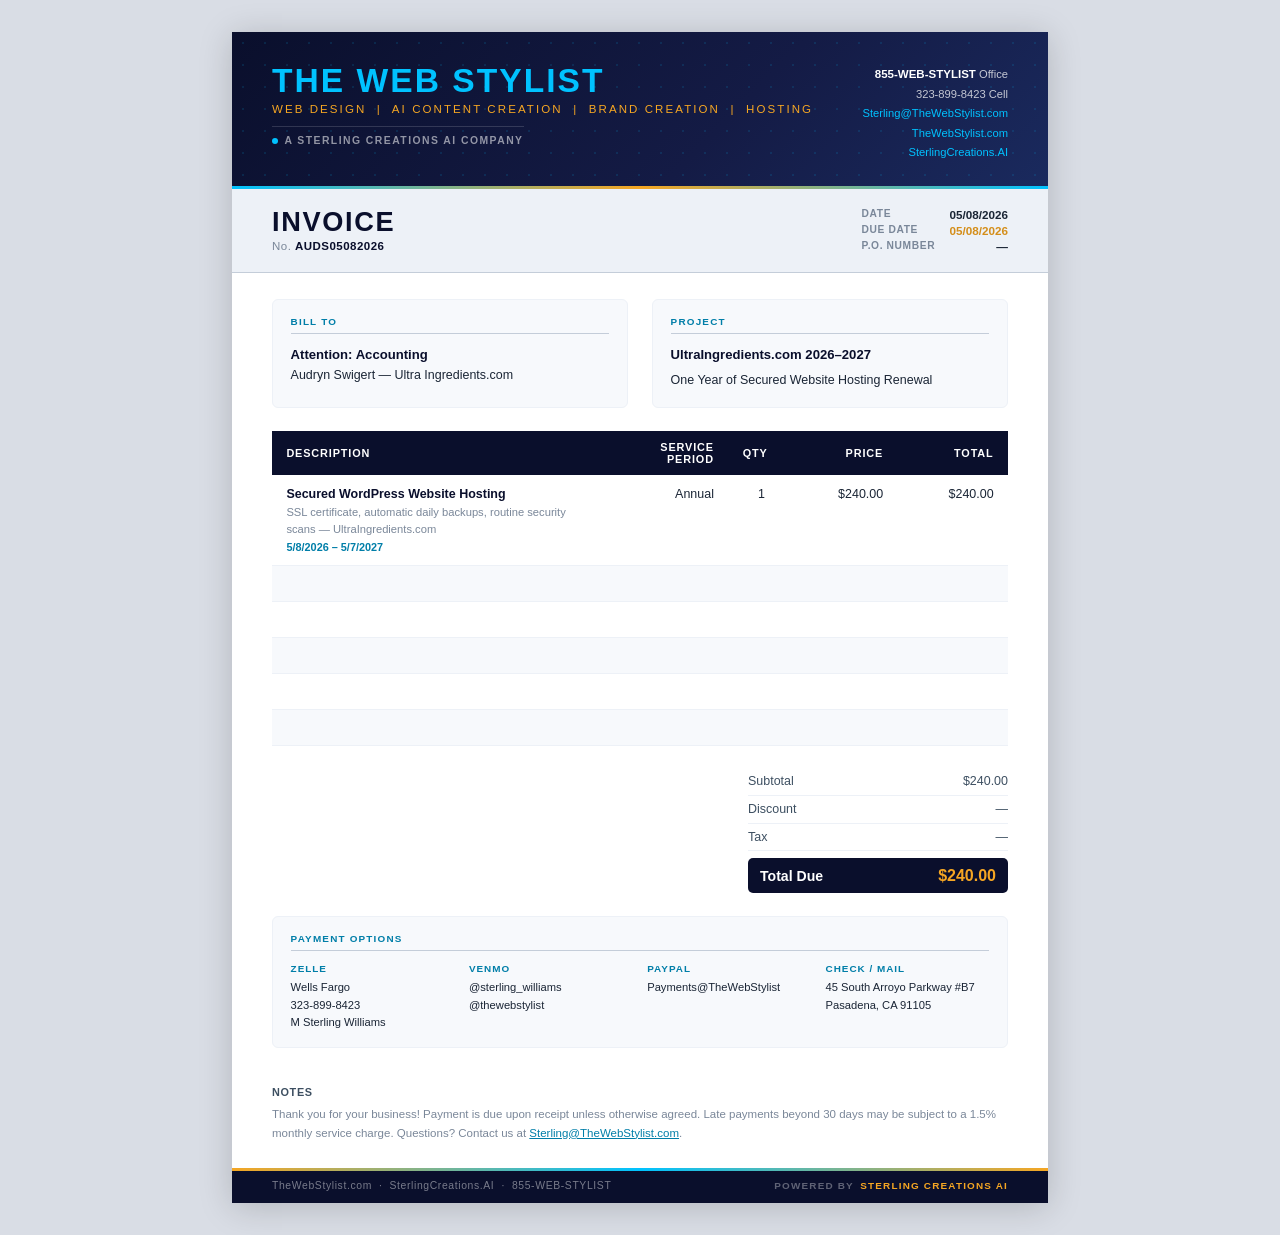
<file: invoice-sample-AUDS05082026.html>
<!DOCTYPE html>
<html lang="en">
<head>
  <meta charset="UTF-8" />
  <meta name="viewport" content="width=device-width, initial-scale=1.0" />
  <title>Invoice AUDS05082026 &mdash; Audryn Swigert / UltraIngredients.com</title>
  <style>
    *, *::before, *::after { box-sizing: border-box; margin: 0; padding: 0; }
    :root {
      --navy:      #0A0F2C;
      --navy-mid:  #141B45;
      --blue:      #00C2FF;
      --blue-soft: #007EA8;
      --gold:      #F5A623;
      --gold-soft: #D48E1A;
      --white:     #FFFFFF;
      --off-white: #F7F9FC;
      --gray-100:  #EDF1F7;
      --gray-300:  #C4CDD9;
      --gray-500:  #7A8799;
      --gray-700:  #3D4F61;
      --text:      #1A2535;
      --font:      'Helvetica Neue', Helvetica, Arial, sans-serif;
    }
    body { font-family: var(--font); background: #D9DDE5; color: var(--text); padding: 2rem; -webkit-print-color-adjust: exact; print-color-adjust: exact; }
    .page { width: 816px; min-height: 1056px; margin: 0 auto; background: var(--white); box-shadow: 0 4px 32px rgba(0,0,0,.18); display: flex; flex-direction: column; }
    .header { background: linear-gradient(135deg, var(--navy) 0%, var(--navy-mid) 60%, #1A2A5E 100%); padding: 2rem 2.5rem 1.6rem; position: relative; overflow: hidden; display: flex; align-items: flex-start; justify-content: space-between; gap: 1.5rem; }
    .header::before { content: ''; position: absolute; inset: 0; background-image: radial-gradient(circle, rgba(0,194,255,.12) 1px, transparent 1px); background-size: 22px 22px; pointer-events: none; }
    .header::after { content: ''; position: absolute; bottom: 0; left: 0; right: 0; height: 3px; background: linear-gradient(90deg, var(--blue) 0%, var(--gold) 50%, var(--blue) 100%); }
    .brand { position: relative; z-index: 1; }
    .brand-name { font-size: 2.1rem; font-weight: 800; letter-spacing: .06em; text-transform: uppercase; color: var(--blue); line-height: 1; }
    .brand-tagline { font-size: .72rem; font-weight: 500; letter-spacing: .18em; text-transform: uppercase; color: var(--gold); margin-top: .35rem; }
    .brand-sub { display: inline-flex; align-items: center; gap: .4rem; margin-top: .7rem; font-size: .65rem; font-weight: 600; letter-spacing: .14em; text-transform: uppercase; color: rgba(255,255,255,.55); border-top: 1px solid rgba(255,255,255,.15); padding-top: .5rem; }
    .brand-sub::before { content: ''; display: inline-block; width: 6px; height: 6px; border-radius: 50%; background: var(--blue); flex-shrink: 0; }
    .header-contact { position: relative; z-index: 1; text-align: right; color: rgba(255,255,255,.75); font-size: .7rem; line-height: 1.75; flex-shrink: 0; }
    .header-contact a { color: var(--blue); text-decoration: none; }
    .header-contact strong { color: var(--white); font-size: .72rem; }
    .meta-band { background: var(--gray-100); border-bottom: 1px solid var(--gray-300); padding: 1.2rem 2.5rem; display: flex; align-items: flex-start; justify-content: space-between; gap: 2rem; }
    .invoice-label { font-size: 1.7rem; font-weight: 900; letter-spacing: .06em; text-transform: uppercase; color: var(--navy); line-height: 1; }
    .invoice-number { font-size: .72rem; color: var(--gray-500); margin-top: .3rem; letter-spacing: .04em; }
    .invoice-number span { color: var(--navy); font-weight: 700; }
    .meta-right { display: grid; grid-template-columns: auto auto; gap: .2rem .9rem; text-align: right; font-size: .73rem; }
    .meta-right .label { color: var(--gray-500); text-align: left; text-transform: uppercase; font-size: .64rem; letter-spacing: .06em; font-weight: 600; }
    .meta-right .value { color: var(--text); font-weight: 600; }
    .meta-right .value.due { color: var(--gold-soft); font-weight: 700; }
    .body { padding: 1.6rem 2.5rem; flex: 1; display: flex; flex-direction: column; gap: 1.4rem; }
    .bill-row { display: grid; grid-template-columns: 1fr 1fr; gap: 1.5rem; }
    .bill-section { background: var(--off-white); border: 1px solid var(--gray-100); border-radius: 6px; padding: 1rem 1.1rem; }
    .section-title { font-size: .62rem; font-weight: 700; letter-spacing: .12em; text-transform: uppercase; color: var(--blue-soft); border-bottom: 1px solid var(--gray-300); padding-bottom: .4rem; margin-bottom: .6rem; }
    .bill-section p { font-size: .78rem; line-height: 1.6; color: var(--text); }
    .bill-section p strong { display: block; font-size: .82rem; font-weight: 700; color: var(--navy); margin-bottom: .1rem; }
    .bill-section p.project-title { font-size: .82rem; font-weight: 700; color: var(--navy); }
    .services-table { width: 100%; border-collapse: collapse; font-size: .78rem; }
    .services-table thead tr { background: var(--navy); color: var(--white); }
    .services-table thead th { padding: .65rem .9rem; text-align: left; font-weight: 700; font-size: .68rem; letter-spacing: .08em; text-transform: uppercase; }
    .services-table thead th.right { text-align: right; }
    .services-table tbody tr { border-bottom: 1px solid var(--gray-100); }
    .services-table tbody tr:nth-child(even) { background: var(--off-white); }
    .services-table tbody td { padding: .75rem .9rem; vertical-align: top; color: var(--text); }
    .services-table tbody td.right { text-align: right; white-space: nowrap; }
    .services-table tbody td.center { text-align: center; }
    .services-table .item-name { font-weight: 700; color: var(--navy); margin-bottom: .15rem; }
    .services-table .item-detail { font-size: .7rem; color: var(--gray-500); line-height: 1.5; }
    .services-table .item-period { font-size: .68rem; color: var(--blue-soft); margin-top: .2rem; font-weight: 600; }
    .services-table .empty-row td { height: 36px; border-bottom: 1px solid var(--gray-100); }
    .totals-area { display: flex; justify-content: flex-end; }
    .totals-box { width: 260px; }
    .totals-row { display: flex; justify-content: space-between; align-items: center; padding: .4rem 0; font-size: .78rem; border-bottom: 1px solid var(--gray-100); color: var(--gray-700); }
    .totals-row:last-child { border-bottom: none; }
    .totals-row.grand { background: var(--navy); color: var(--white); font-weight: 800; font-size: .88rem; padding: .55rem .75rem; border-radius: 5px; margin-top: .4rem; }
    .totals-row.grand .grand-amount { color: var(--gold); font-size: 1rem; }
    .notes-area { font-size: .72rem; color: var(--gray-500); line-height: 1.65; border-top: 1px solid var(--gray-200); padding-top: .8rem; }
    .notes-area strong { color: var(--gray-700); font-weight: 700; display: block; margin-bottom: .2rem; font-size: .68rem; letter-spacing: .06em; text-transform: uppercase; }
    .payment-section { background: var(--off-white); border: 1px solid var(--gray-100); border-radius: 6px; padding: 1rem 1.1rem; }
    .payment-grid { display: grid; grid-template-columns: repeat(4, 1fr); gap: .9rem; margin-top: .6rem; }
    .payment-method { font-size: .7rem; line-height: 1.55; color: var(--text); }
    .payment-method .method-label { font-size: .62rem; font-weight: 700; letter-spacing: .1em; text-transform: uppercase; color: var(--blue-soft); display: block; margin-bottom: .2rem; }
    .footer { background: var(--navy); padding: .75rem 2.5rem; display: flex; align-items: center; justify-content: space-between; position: relative; }
    .footer::before { content: ''; position: absolute; top: 0; left: 0; right: 0; height: 3px; background: linear-gradient(90deg, var(--gold) 0%, var(--blue) 50%, var(--gold) 100%); }
    .footer-left { font-size: .65rem; color: rgba(255,255,255,.45); letter-spacing: .06em; }
    .footer-powered { font-size: .62rem; font-weight: 700; letter-spacing: .12em; text-transform: uppercase; color: rgba(255,255,255,.35); display: flex; align-items: center; gap: .4rem; }
    .footer-powered span { color: var(--gold); }
    @media print { body { background: none; padding: 0; } .page { width: 100%; box-shadow: none; } @page { size: letter; margin: 0; } }
  </style>
</head>
<body>
<div class="page">
  <header class="header">
    <div class="brand">
      <div class="brand-name">The Web Stylist</div>
      <div class="brand-tagline">Web Design &nbsp;|&nbsp; AI Content Creation &nbsp;|&nbsp; Brand Creation &nbsp;|&nbsp; Hosting</div>
      <div class="brand-sub">A Sterling Creations AI Company</div>
    </div>
    <div class="header-contact">
      <strong>855-WEB-STYLIST</strong> Office<br>
      323-899-8423 Cell<br>
      <a href="mailto:Sterling@TheWebStylist.com">Sterling@TheWebStylist.com</a><br>
      <a href="https://TheWebStylist.com">TheWebStylist.com</a><br>
      <a href="https://SterlingCreations.AI">SterlingCreations.AI</a>
    </div>
  </header>
  <div class="meta-band">
    <div class="meta-left">
      <div class="invoice-label">Invoice</div>
      <div class="invoice-number">No. <span>AUDS05082026</span></div>
    </div>
    <div class="meta-right">
      <span class="label">Date</span>        <span class="value">05/08/2026</span>
      <span class="label">Due Date</span>    <span class="value due">05/08/2026</span>
      <span class="label">P.O. Number</span> <span class="value">&mdash;</span>
    </div>
  </div>
  <div class="body">
    <div class="bill-row">
      <div class="bill-section">
        <div class="section-title">Bill To</div>
        <p>
          <strong>Attention: Accounting</strong>
          Audryn Swigert &mdash; Ultra Ingredients.com
        </p>
      </div>
      <div class="bill-section">
        <div class="section-title">Project</div>
        <p class="project-title">UltraIngredients.com 2026&ndash;2027</p>
        <p style="margin-top:.4rem">One Year of Secured Website Hosting Renewal</p>
      </div>
    </div>
    <table class="services-table">
      <thead>
        <tr>
          <th style="width:46%">Description</th>
          <th style="width:16%" class="right">Service Period</th>
          <th style="width:9%" class="center">Qty</th>
          <th style="width:14%" class="right">Price</th>
          <th style="width:15%" class="right">Total</th>
        </tr>
      </thead>
      <tbody>
        <tr>
          <td>
            <div class="item-name">Secured WordPress Website Hosting</div>
            <div class="item-detail">SSL certificate, automatic daily backups, routine security scans &mdash; UltraIngredients.com</div>
            <div class="item-period">5/8/2026 &ndash; 5/7/2027</div>
          </td>
          <td class="right">Annual</td>
          <td class="center">1</td>
          <td class="right">$240.00</td>
          <td class="right">$240.00</td>
        </tr>
        <tr class="empty-row"><td></td><td></td><td></td><td></td><td></td></tr>
        <tr class="empty-row"><td></td><td></td><td></td><td></td><td></td></tr>
        <tr class="empty-row"><td></td><td></td><td></td><td></td><td></td></tr>
        <tr class="empty-row"><td></td><td></td><td></td><td></td><td></td></tr>
        <tr class="empty-row"><td></td><td></td><td></td><td></td><td></td></tr>
      </tbody>
    </table>
    <div class="totals-area">
      <div class="totals-box">
        <div class="totals-row"><span>Subtotal</span><span>$240.00</span></div>
        <div class="totals-row"><span>Discount</span><span>&mdash;</span></div>
        <div class="totals-row"><span>Tax</span><span>&mdash;</span></div>
        <div class="totals-row grand"><span>Total Due</span><span class="grand-amount">$240.00</span></div>
      </div>
    </div>
    <div class="payment-section">
      <div class="section-title">Payment Options</div>
      <div class="payment-grid">
        <div class="payment-method"><span class="method-label">Zelle</span>Wells Fargo<br>323-899-8423<br>M Sterling Williams</div>
        <div class="payment-method"><span class="method-label">Venmo</span>@sterling_williams<br>@thewebstylist</div>
        <div class="payment-method"><span class="method-label">PayPal</span>Payments@TheWebStylist</div>
        <div class="payment-method"><span class="method-label">Check / Mail</span>45 South Arroyo Parkway #B7<br>Pasadena, CA 91105</div>
      </div>
    </div>
    <div class="notes-area">
      <strong>Notes</strong>
      Thank you for your business! Payment is due upon receipt unless otherwise agreed.
      Late payments beyond 30 days may be subject to a 1.5% monthly service charge.
      Questions? Contact us at <a href="mailto:Sterling@TheWebStylist.com" style="color:var(--blue-soft)">Sterling@TheWebStylist.com</a>.
    </div>
  </div>
  <footer class="footer">
    <div class="footer-left">TheWebStylist.com &nbsp;&middot;&nbsp; SterlingCreations.AI &nbsp;&middot;&nbsp; 855-WEB-STYLIST</div>
    <div class="footer-powered">Powered by <span>Sterling Creations AI</span></div>
  </footer>
</div>
</body>
</html>
</file>
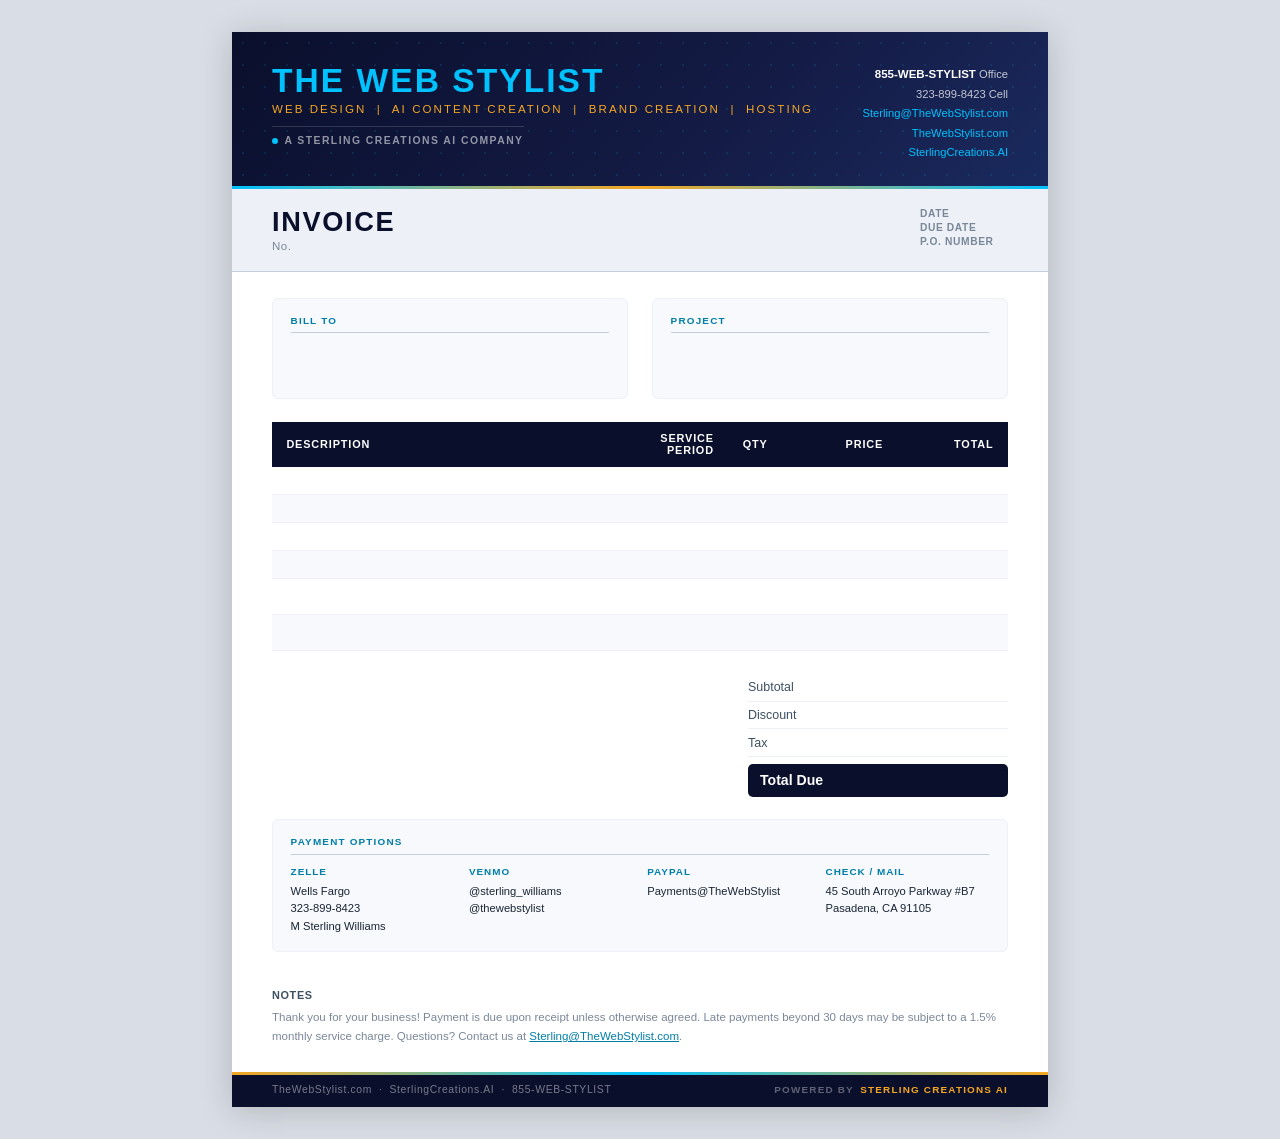
<file: invoice-template.html>
<!DOCTYPE html>
<html lang="en">
<head>
  <meta charset="UTF-8" />
  <meta name="viewport" content="width=device-width, initial-scale=1.0" />
  <title>Invoice — The Web Stylist | Sterling Creations AI</title>
  <style>
    /* ── Reset & base ─────────────────────────────────────── */
    *, *::before, *::after { box-sizing: border-box; margin: 0; padding: 0; }

    :root {
      --navy:      #0A0F2C;
      --navy-mid:  #141B45;
      --blue:      #00C2FF;
      --blue-soft: #007EA8;
      --gold:      #F5A623;
      --gold-soft: #D48E1A;
      --white:     #FFFFFF;
      --off-white: #F7F9FC;
      --gray-100:  #EDF1F7;
      --gray-300:  #C4CDD9;
      --gray-500:  #7A8799;
      --gray-700:  #3D4F61;
      --text:      #1A2535;
      --font:      'Helvetica Neue', Helvetica, Arial, sans-serif;
    }

    body {
      font-family: var(--font);
      background: #D9DDE5;
      color: var(--text);
      padding: 2rem;
      -webkit-print-color-adjust: exact;
      print-color-adjust: exact;
    }

    /* ── Page shell ───────────────────────────────────────── */
    .page {
      width: 816px;
      min-height: 1056px;
      margin: 0 auto;
      background: var(--white);
      box-shadow: 0 4px 32px rgba(0,0,0,.18);
      display: flex;
      flex-direction: column;
    }

    /* ── Header ───────────────────────────────────────────── */
    .header {
      background: linear-gradient(135deg, var(--navy) 0%, var(--navy-mid) 60%, #1A2A5E 100%);
      padding: 2rem 2.5rem 1.6rem;
      position: relative;
      overflow: hidden;
      display: flex;
      align-items: flex-start;
      justify-content: space-between;
      gap: 1.5rem;
    }

    .header::before {
      content: '';
      position: absolute;
      inset: 0;
      background-image: radial-gradient(circle, rgba(0,194,255,.12) 1px, transparent 1px);
      background-size: 22px 22px;
      pointer-events: none;
    }

    .header::after {
      content: '';
      position: absolute;
      bottom: 0; left: 0; right: 0;
      height: 3px;
      background: linear-gradient(90deg, var(--blue) 0%, var(--gold) 50%, var(--blue) 100%);
    }

    .brand { position: relative; z-index: 1; }

    .brand-name {
      font-size: 2.1rem;
      font-weight: 800;
      letter-spacing: .06em;
      text-transform: uppercase;
      color: var(--blue);
      line-height: 1;
    }

    .brand-tagline {
      font-size: .72rem;
      font-weight: 500;
      letter-spacing: .18em;
      text-transform: uppercase;
      color: var(--gold);
      margin-top: .35rem;
    }

    .brand-sub {
      display: inline-flex;
      align-items: center;
      gap: .4rem;
      margin-top: .7rem;
      font-size: .65rem;
      font-weight: 600;
      letter-spacing: .14em;
      text-transform: uppercase;
      color: rgba(255,255,255,.55);
      border-top: 1px solid rgba(255,255,255,.15);
      padding-top: .5rem;
    }

    .brand-sub::before {
      content: '';
      display: inline-block;
      width: 6px; height: 6px;
      border-radius: 50%;
      background: var(--blue);
      flex-shrink: 0;
    }

    .header-contact {
      position: relative;
      z-index: 1;
      text-align: right;
      color: rgba(255,255,255,.75);
      font-size: .7rem;
      line-height: 1.75;
      flex-shrink: 0;
    }

    .header-contact a { color: var(--blue); text-decoration: none; }
    .header-contact strong { color: var(--white); font-size: .72rem; }

    /* ── Invoice meta band ────────────────────────────────── */
    .meta-band {
      background: var(--gray-100);
      border-bottom: 1px solid var(--gray-300);
      padding: 1.2rem 2.5rem;
      display: flex;
      align-items: flex-start;
      justify-content: space-between;
      gap: 2rem;
    }

    .invoice-label {
      font-size: 1.7rem;
      font-weight: 900;
      letter-spacing: .06em;
      text-transform: uppercase;
      color: var(--navy);
      line-height: 1;
    }

    .invoice-number {
      font-size: .72rem;
      color: var(--gray-500);
      margin-top: .3rem;
      letter-spacing: .04em;
    }

    .invoice-number span { color: var(--navy); font-weight: 700; }

    .meta-right {
      display: grid;
      grid-template-columns: auto auto;
      gap: .2rem .9rem;
      text-align: right;
      font-size: .73rem;
    }

    .meta-right .label {
      color: var(--gray-500);
      text-align: left;
      text-transform: uppercase;
      font-size: .64rem;
      letter-spacing: .06em;
      font-weight: 600;
    }

    .meta-right .value { color: var(--text); font-weight: 600; }
    .meta-right .value.due { color: var(--gold-soft); font-weight: 700; }

    /* ── Body ─────────────────────────────────────────────── */
    .body {
      padding: 1.6rem 2.5rem;
      flex: 1;
      display: flex;
      flex-direction: column;
      gap: 1.4rem;
    }

    /* ── Bill-to / Project row ────────────────────────────── */
    .bill-row {
      display: grid;
      grid-template-columns: 1fr 1fr;
      gap: 1.5rem;
    }

    .bill-section {
      background: var(--off-white);
      border: 1px solid var(--gray-100);
      border-radius: 6px;
      padding: 1rem 1.1rem;
    }

    .section-title {
      font-size: .62rem;
      font-weight: 700;
      letter-spacing: .12em;
      text-transform: uppercase;
      color: var(--blue-soft);
      border-bottom: 1px solid var(--gray-300);
      padding-bottom: .4rem;
      margin-bottom: .6rem;
    }

    .bill-section p { font-size: .78rem; line-height: 1.6; color: var(--text); }
    .bill-section p strong { display: block; font-size: .82rem; font-weight: 700; color: var(--navy); margin-bottom: .1rem; }
    .bill-section p.project-title { font-size: .82rem; font-weight: 700; color: var(--navy); }

    /* ── Services table ───────────────────────────────────── */
    .services-table { width: 100%; border-collapse: collapse; font-size: .78rem; }
    .services-table thead tr { background: var(--navy); color: var(--white); }
    .services-table thead th {
      padding: .65rem .9rem;
      text-align: left;
      font-weight: 700;
      font-size: .68rem;
      letter-spacing: .08em;
      text-transform: uppercase;
    }
    .services-table thead th.right { text-align: right; }
    .services-table tbody tr { border-bottom: 1px solid var(--gray-100); }
    .services-table tbody tr:nth-child(even) { background: var(--off-white); }
    .services-table tbody td { padding: .75rem .9rem; vertical-align: top; color: var(--text); }
    .services-table tbody td.right { text-align: right; white-space: nowrap; }
    .services-table tbody td.center { text-align: center; }
    .services-table .item-name { font-weight: 700; color: var(--navy); margin-bottom: .15rem; }
    .services-table .item-detail { font-size: .7rem; color: var(--gray-500); line-height: 1.5; }
    .services-table .item-period { font-size: .68rem; color: var(--blue-soft); margin-top: .2rem; font-weight: 600; }
    .services-table .empty-row td { height: 36px; border-bottom: 1px solid var(--gray-100); }

    /* ── Totals ───────────────────────────────────────────── */
    .totals-area { display: flex; justify-content: flex-end; }
    .totals-box { width: 260px; }
    .totals-row {
      display: flex;
      justify-content: space-between;
      align-items: center;
      padding: .4rem 0;
      font-size: .78rem;
      border-bottom: 1px solid var(--gray-100);
      color: var(--gray-700);
    }
    .totals-row:last-child { border-bottom: none; }
    .totals-row.grand {
      background: var(--navy);
      color: var(--white);
      font-weight: 800;
      font-size: .88rem;
      padding: .55rem .75rem;
      border-radius: 5px;
      margin-top: .4rem;
    }
    .totals-row.grand .grand-amount { color: var(--gold); font-size: 1rem; }

    /* ── Notes ────────────────────────────────────────────── */
    .notes-area {
      font-size: .72rem;
      color: var(--gray-500);
      line-height: 1.65;
      border-top: 1px solid var(--gray-200);
      padding-top: .8rem;
    }
    .notes-area strong {
      color: var(--gray-700);
      font-weight: 700;
      display: block;
      margin-bottom: .2rem;
      font-size: .68rem;
      letter-spacing: .06em;
      text-transform: uppercase;
    }

    /* ── Payment section ──────────────────────────────────── */
    .payment-section {
      background: var(--off-white);
      border: 1px solid var(--gray-100);
      border-radius: 6px;
      padding: 1rem 1.1rem;
    }
    .payment-grid {
      display: grid;
      grid-template-columns: repeat(4, 1fr);
      gap: .9rem;
      margin-top: .6rem;
    }
    .payment-method { font-size: .7rem; line-height: 1.55; color: var(--text); }
    .payment-method .method-label {
      font-size: .62rem;
      font-weight: 700;
      letter-spacing: .1em;
      text-transform: uppercase;
      color: var(--blue-soft);
      display: block;
      margin-bottom: .2rem;
    }

    /* ── Footer ───────────────────────────────────────────── */
    .footer {
      background: var(--navy);
      padding: .75rem 2.5rem;
      display: flex;
      align-items: center;
      justify-content: space-between;
      position: relative;
    }
    .footer::before {
      content: '';
      position: absolute;
      top: 0; left: 0; right: 0;
      height: 3px;
      background: linear-gradient(90deg, var(--gold) 0%, var(--blue) 50%, var(--gold) 100%);
    }
    .footer-left { font-size: .65rem; color: rgba(255,255,255,.45); letter-spacing: .06em; }
    .footer-powered {
      font-size: .62rem;
      font-weight: 700;
      letter-spacing: .12em;
      text-transform: uppercase;
      color: rgba(255,255,255,.35);
      display: flex;
      align-items: center;
      gap: .4rem;
    }
    .footer-powered span { color: var(--gold); }

    /* ── Print ────────────────────────────────────────────── */
    @media print {
      body { background: none; padding: 0; }
      .page { width: 100%; box-shadow: none; }
      @page { size: letter; margin: 0; }
    }
  </style>
</head>
<body>
<div class="page">

  <header class="header">
    <div class="brand">
      <div class="brand-name">The Web Stylist</div>
      <div class="brand-tagline">Web Design &nbsp;|&nbsp; AI Content Creation &nbsp;|&nbsp; Brand Creation &nbsp;|&nbsp; Hosting</div>
      <div class="brand-sub">A Sterling Creations AI Company</div>
    </div>
    <div class="header-contact">
      <strong>855-WEB-STYLIST</strong> Office<br>
      323-899-8423 Cell<br>
      <a href="mailto:Sterling@TheWebStylist.com">Sterling@TheWebStylist.com</a><br>
      <a href="https://TheWebStylist.com">TheWebStylist.com</a><br>
      <a href="https://SterlingCreations.AI">SterlingCreations.AI</a>
    </div>
  </header>

  <div class="meta-band">
    <div class="meta-left">
      <div class="invoice-label">Invoice</div>
      <div class="invoice-number">No. <span><!-- INVOICE_NUMBER --></span></div>
    </div>
    <div class="meta-right">
      <span class="label">Date</span>        <span class="value"><!-- DATE --></span>
      <span class="label">Due Date</span>    <span class="value due"><!-- DUE_DATE --></span>
      <span class="label">P.O. Number</span> <span class="value"><!-- PO_NUMBER --></span>
    </div>
  </div>

  <div class="body">

    <div class="bill-row">
      <div class="bill-section">
        <div class="section-title">Bill To</div>
        <p>
          <strong><!-- ATTENTION --></strong>
          <!-- COMPANY_NAME --><br>
          <!-- ADDRESS_LINE_1 --><br>
          <!-- ADDRESS_LINE_2 -->
        </p>
      </div>
      <div class="bill-section">
        <div class="section-title">Project</div>
        <p class="project-title"><!-- PROJECT_TITLE --></p>
        <p style="margin-top:.4rem"><!-- PROJECT_DESCRIPTION --></p>
      </div>
    </div>

    <table class="services-table">
      <thead>
        <tr>
          <th style="width:46%">Description</th>
          <th style="width:16%" class="right">Service Period</th>
          <th style="width:9%" class="center">Qty</th>
          <th style="width:14%" class="right">Price</th>
          <th style="width:15%" class="right">Total</th>
        </tr>
      </thead>
      <tbody>
        <tr>
          <td>
            <div class="item-name"><!-- ITEM_1_NAME --></div>
            <div class="item-detail"><!-- ITEM_1_DETAIL --></div>
            <div class="item-period"><!-- ITEM_1_PERIOD --></div>
          </td>
          <td class="right"><!-- ITEM_1_SERVICE_PERIOD --></td>
          <td class="center"><!-- ITEM_1_QTY --></td>
          <td class="right"><!-- ITEM_1_PRICE --></td>
          <td class="right"><!-- ITEM_1_TOTAL --></td>
        </tr>
        <tr>
          <td>
            <div class="item-name"><!-- ITEM_2_NAME --></div>
            <div class="item-detail"><!-- ITEM_2_DETAIL --></div>
            <div class="item-period"><!-- ITEM_2_PERIOD --></div>
          </td>
          <td class="right"><!-- ITEM_2_SERVICE_PERIOD --></td>
          <td class="center"><!-- ITEM_2_QTY --></td>
          <td class="right"><!-- ITEM_2_PRICE --></td>
          <td class="right"><!-- ITEM_2_TOTAL --></td>
        </tr>
        <tr>
          <td>
            <div class="item-name"><!-- ITEM_3_NAME --></div>
            <div class="item-detail"><!-- ITEM_3_DETAIL --></div>
            <div class="item-period"><!-- ITEM_3_PERIOD --></div>
          </td>
          <td class="right"><!-- ITEM_3_SERVICE_PERIOD --></td>
          <td class="center"><!-- ITEM_3_QTY --></td>
          <td class="right"><!-- ITEM_3_PRICE --></td>
          <td class="right"><!-- ITEM_3_TOTAL --></td>
        </tr>
        <tr>
          <td>
            <div class="item-name"><!-- ITEM_4_NAME --></div>
            <div class="item-detail"><!-- ITEM_4_DETAIL --></div>
            <div class="item-period"><!-- ITEM_4_PERIOD --></div>
          </td>
          <td class="right"><!-- ITEM_4_SERVICE_PERIOD --></td>
          <td class="center"><!-- ITEM_4_QTY --></td>
          <td class="right"><!-- ITEM_4_PRICE --></td>
          <td class="right"><!-- ITEM_4_TOTAL --></td>
        </tr>
        <tr class="empty-row"><td></td><td></td><td></td><td></td><td></td></tr>
        <tr class="empty-row"><td></td><td></td><td></td><td></td><td></td></tr>
      </tbody>
    </table>

    <div class="totals-area">
      <div class="totals-box">
        <div class="totals-row"><span>Subtotal</span><span><!-- SUBTOTAL --></span></div>
        <div class="totals-row"><span>Discount</span><span><!-- DISCOUNT --></span></div>
        <div class="totals-row"><span>Tax</span><span><!-- TAX --></span></div>
        <div class="totals-row grand">
          <span>Total Due</span>
          <span class="grand-amount"><!-- GRAND_TOTAL --></span>
        </div>
      </div>
    </div>

    <div class="payment-section">
      <div class="section-title">Payment Options</div>
      <div class="payment-grid">
        <div class="payment-method">
          <span class="method-label">Zelle</span>
          Wells Fargo<br>323-899-8423<br>M Sterling Williams
        </div>
        <div class="payment-method">
          <span class="method-label">Venmo</span>
          @sterling_williams<br>@thewebstylist
        </div>
        <div class="payment-method">
          <span class="method-label">PayPal</span>
          Payments@TheWebStylist
        </div>
        <div class="payment-method">
          <span class="method-label">Check / Mail</span>
          45 South Arroyo Parkway #B7<br>Pasadena, CA 91105
        </div>
      </div>
    </div>

    <div class="notes-area">
      <strong>Notes</strong>
      Thank you for your business! Payment is due upon receipt unless otherwise agreed.
      Late payments beyond 30 days may be subject to a 1.5% monthly service charge.
      Questions? Contact us at <a href="mailto:Sterling@TheWebStylist.com" style="color:var(--blue-soft)">Sterling@TheWebStylist.com</a>.
    </div>

  </div>

  <footer class="footer">
    <div class="footer-left">TheWebStylist.com &nbsp;&middot;&nbsp; SterlingCreations.AI &nbsp;&middot;&nbsp; 855-WEB-STYLIST</div>
    <div class="footer-powered">Powered by <span>Sterling Creations AI</span></div>
  </footer>

</div>
</body>
</html>
</file>
